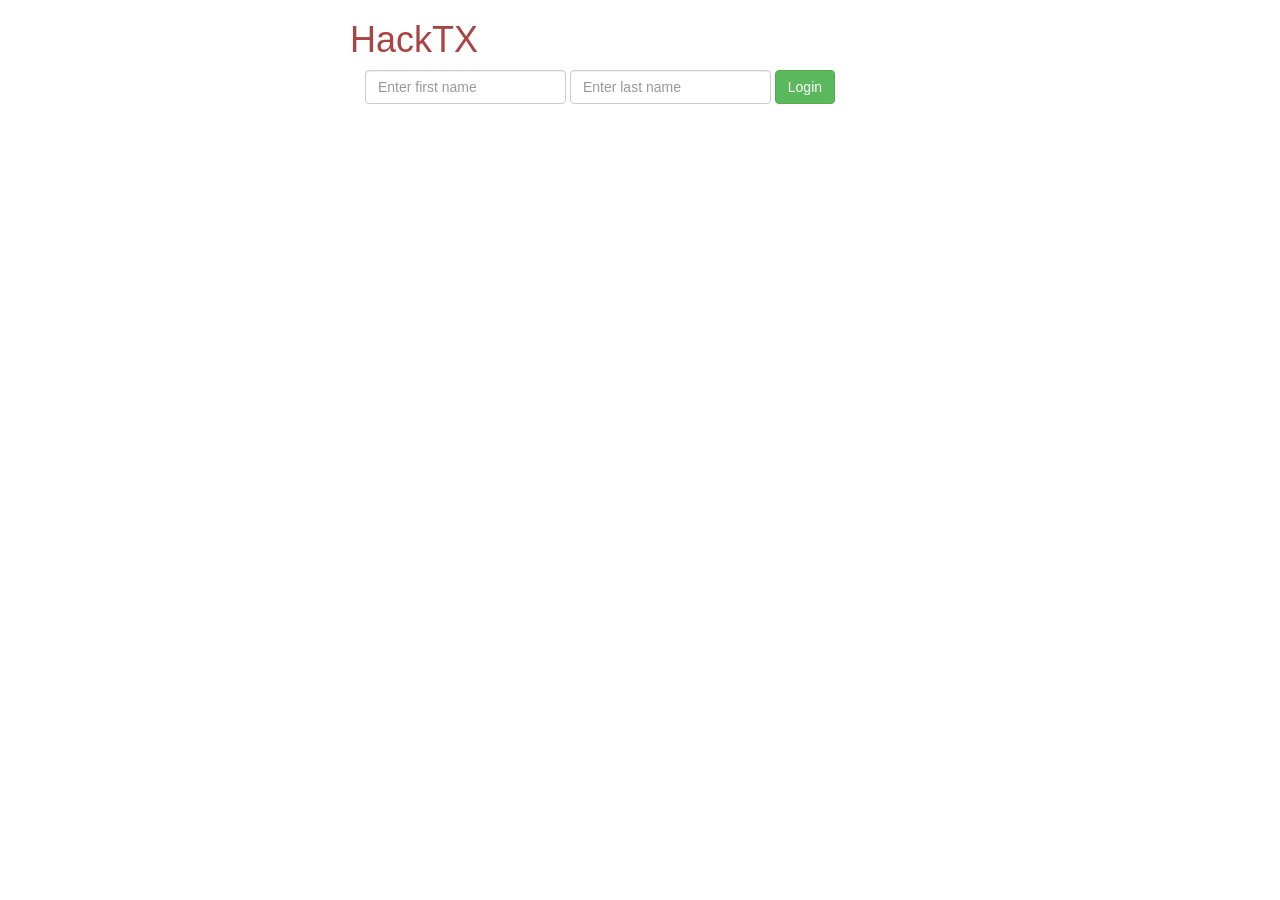
<file: templates/index.html>
<!DOCTYPE html>
<html>
	<head>
		<link href="https://maxcdn.bootstrapcdn.com/bootstrap/3.3.6/css/bootstrap.min.css" rel="stylesheet" type="text/css">
		<title>HackTX</title>
	</head>
	<body>
		<div class="col-md-6 col-md-offset-3">
			<div class="content col-md-12">
				<div>
					<h1 id="title" class="text-danger">HackTX</h1>
				</div>
				
				<form class="form-inline" id="loginForm" method="POST" action="/login">
					<div class="form-group col-md-12 col-xs-12">			
						<input id="fname" type="text" class="form-control" name="firstname" placeholder="Enter first name">
						<input id="lname" type="text" class="form-control" name="lastname" placeholder="Enter last name">
						<button class="btn btn-success" type="submit">Login</button>			
					</div>
				</form>			
			</div>		
		</div>
		<script src="//code.jquery.com/jquery-1.12.0.min.js"></script>
		<script type="text/javascript">
			
		</script>
	</body>
</html>
</file>
